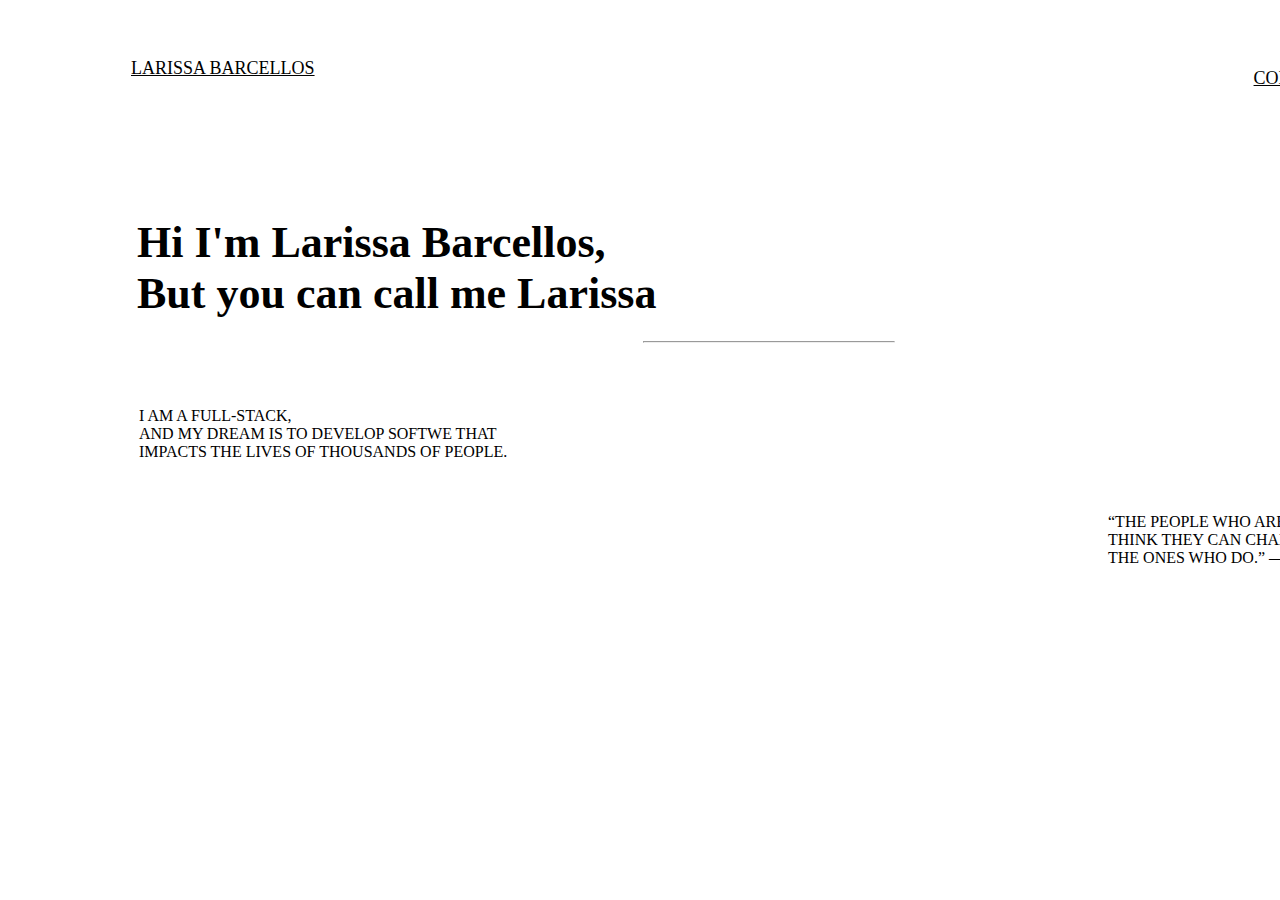
<file: week8/homepage/index.html>
<!DOCTYPE html>

<html lang="en">
    <head>
        <meta name="viewport" content="width=device-width, initial-scale=1.0">
        <link href="https://cdn.jsdelivr.net/npm/bootstrap@5.2.3/dist/css/bootstrap.min.css" rel="stylesheet" integrity="sha384-rbsA2VBKQhggwzxH7pPCaAqO46MgnOM80zW1RWuH61DGLwZJEdK2Kadq2F9CUG65" crossorigin="anonymous">
        <script src="https://cdn.jsdelivr.net/npm/bootstrap@5.2.3/dist/js/bootstrap.bundle.min.js" integrity="sha384-kenU1KFdBIe4zVF0s0G1M5b4hcpxyD9F7jL+jjXkk+Q2h455rYXK/7HAuoJl+0I4" crossorigin="anonymous"></script>
        <link href="styles.css" rel="stylesheet">
        <link rel="shortcut icon" href="favicom.png" type="image/x-">
        <title>Larissa Barcellos</title>
    </head>
    <body>
        <div>
            <header>
                <a id="name_link_header" href="index.html">LARISSA BARCELLOS</a>
                <a id="contact-link_header" href="contact.html">CONTACT</a>
                <a id="about_link_header" href="about.html">ABOUT</a>
            </header>
        </div>
        <div class="latter_big_center">
            <span>Hi I'm Larissa Barcellos,</span>
            <br>
            <span>But you can call me Larissa</span>
            <hr>
        </div>
        <div >
            <p id="frase_1"class="latters_frase">I AM A FULL-STACK,<br> AND MY DREAM IS TO DEVELOP SOFTWE THAT <br>IMPACTS THE LIVES OF THOUSANDS OF PEOPLE.</p>
        </div>
        <div>
            <p id="frase_2"class="latters_frase">“THE PEOPLE WHO ARE CRAZY ENOUGH TO<br> THINK THEY CAN CHANGE THE WORLD ARE<br> THE ONES WHO DO.” — Steve Jobs </p>
        </div>
    </body>
</html>
</file>
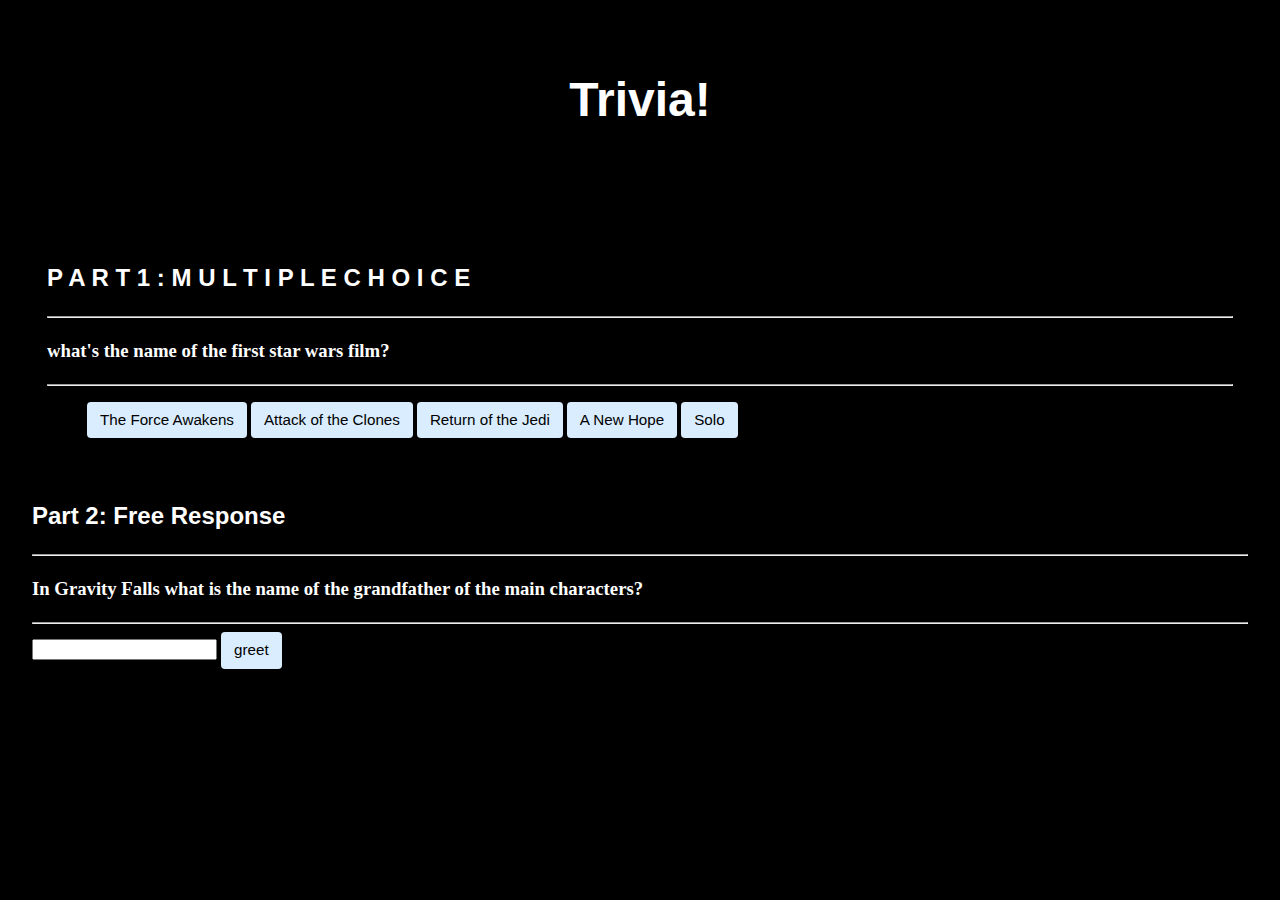
<file: week8/trivia/index.html>
<!DOCTYPE html>

<html lang="en">
    <head>
        <link href="https://fonts.googleapis.com/css2?family=Montserrat:wght@500&display=swap" rel="stylesheet">
        <link href="styles.css" rel="stylesheet">
        <title>Trivia!</title>
        <script src="trivia.js"></script>
    </head>
    <body>
        <div class="header">
            <h1>Trivia!</h1>
        </div>
        <div class="container">
            <div class="section">
                <h2>P A R T  1 : M U L T I P L E C H O I C E </h2>
                <hr>
                <!-- TODO: Add multiple choice question here -->
            <h3 >what's the name of the first star wars film?</h3>
            <hr>
            <div id="buttons"></div>
                <ul>
                    <button class="incorrect" >The Force Awakens</button>
                    <button class="incorrect" >Attack of the Clones</button>
                    <button class="incorrect" >Return of the Jedi</button>
                    <button class="correct" >A New Hope</button>
                    <button class="incorrect" >Solo</button>
                </ul>
                <p id="feedback1"></p>
          </div>
            </div>
            <div class="section">
                <h2>Part 2: Free Response</h2>
                <hr>
                <h3 >In Gravity Falls what is the name of the grandfather of the main characters?</h3>
                <hr>
                <!-- TODO: Add free response question here -->
            <form>
                <input id="answer">
                <button id="buttonIN">greet</button>
            </form>
            <p id="feedback2"></p>
         </div>
        </div>
    </body>
</html>
</file>
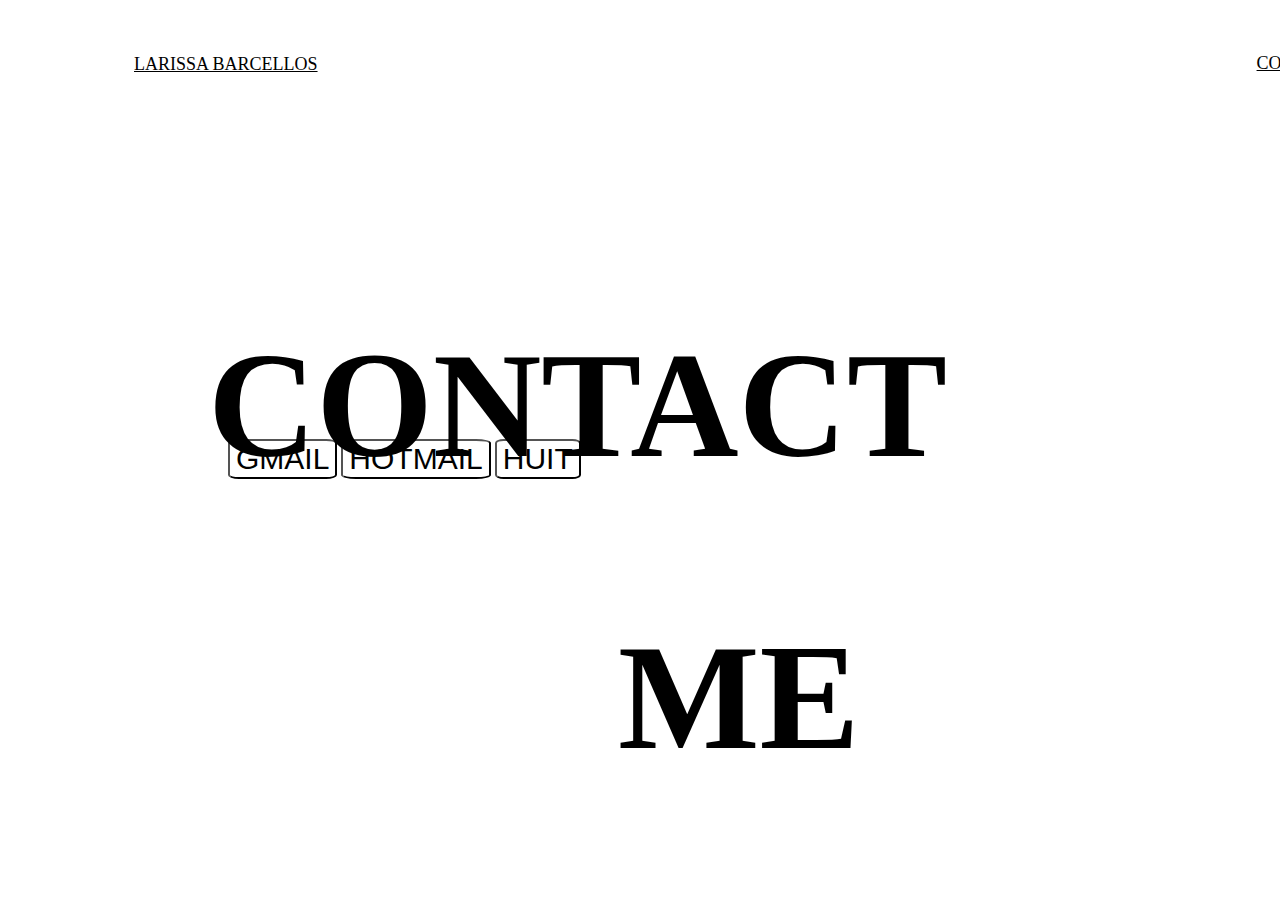
<file: week8/homepage/contact.html>
<!DOCTYPE html>

<html lang="en">
    <head>
        <meta name="viewport" content="width=device-width, initial-scale=1.0">
        <link href="https://cdn.jsdelivr.net/npm/bootstrap@5.2.3/dist/css/bootstrap.min.css" rel="stylesheet" integrity="sha384-rbsA2VBKQhggwzxH7pPCaAqO46MgnOM80zW1RWuH61DGLwZJEdK2Kadq2F9CUG65" crossorigin="anonymous">
        <script src="https://cdn.jsdelivr.net/npm/bootstrap@5.2.3/dist/js/bootstrap.bundle.min.js" integrity="sha384-kenU1KFdBIe4zVF0s0G1M5b4hcpxyD9F7jL+jjXkk+Q2h455rYXK/7HAuoJl+0I4" crossorigin="anonymous"></script>
        <link href="style_contact.css" rel="stylesheet">
        <link rel="shortcut icon" href="favicom.png" type="image/x-">
        <title>CONTACT</title>
    </head>
    <body>
        <div>
            <header>
                <a id="name_link_header" href="index.html">LARISSA BARCELLOS</a>
                <a id="contact-link_header" href="about.html">ABOUT</a>
                <a id="about_link_header" href="contact.html">CONTACT</a>
            </header>
            <button class="button_submit" id="botton_1" type='submit'>GMAIL</button>
            <button class="button_submit" id="botton_2" type='submit'>HOTMAIL</button>
            <button class="button_submit" id="botton_3" type='submit'>HUIT</button>
            <h3 class="size_latters" id="frase_1">CONTACT</h3>
            <h3 class="size_latters" id="frase_2">ME</h3>

        </div>
    </body>
</html>
</file>
<file: week8/homepage/styles.css>
body{
    background-color:#ffff;
    position:relative;
    top:90px;
}
#name_link_header{
    font-size: 18px;
    font-weight:330;
    left:30px;
    position:relative;
    top:-40px;
    left:123px;
    color:black;

}
#contact-link_header{
    font-size: 18px;
    font-weight:330;
    position:relative;
    left:1058px;
    top:-30px;
    color:black;

}
.latter_big_center{
    font-size: 44px;
    font-weight:800;
    position:relative;
    top:98px;
    left:129px;
}
.latters_frase{
    font-size: 16px;
    font-weight:280;

}
#frase_1{
    left:200px;
    height:90px;
    position:relative;
    top:140px;
    left:131px;
}
#frase_2{
    position:relative;
    top:140px;
    left:1100px;
}
#about_link_header{
    font-size: 18px;
    font-weight:330;
    position:relative;
    top:-30px;
    left:1070px;
    color:black;
}
hr{
    width: 250px;
}
</file>
<file: week8/trivia/styles.css>
body {
    background-color: #000;
    color: #fff;
    font-size: 1rem;
    font-weight: 400;
    line-height: 1.5;
    margin: 0;
    text-align: left;
}

.container {
    margin-left: auto;
    margin-right: auto;
    padding-left: 15px;
    padding-right: 15px;
}

.header {
    background-color: #000;
    color: #fff;
    margin-bottom: 2rem;
    padding: 2rem 1rem;
    text-align: center;
}

.section {
    padding: 0.5rem 2rem 1rem 2rem;
}

.section:hover {
    background-color: #f5f5f5;
    transition: color 2s ease-in-out, background-color 0.15s ease-in-out;
}

h1 {
    font-family: 'Trebuchet MS, sans-serif', sans-serif;
    font-size: 48px;
}
h2{
    font-family:'Trebuchet MS, sans-serif', sans-serif;

}
.button_choice{
    background-color: #fff;
}

button, input[type="submit"] {
    background-color: #d9edff;
    border: 1px solid transparent;
    border-radius: 0.25rem;
    font-size: 0.95rem;
    font-weight: 400;
    line-height: 1.5;
    padding: 0.375rem 0.75rem;
    text-align: center;
    transition: color 0.15s ease-in-out, background-color 0.15s ease-in-out, border-color 0.15s ease-in-out, box-shadow 0.15s ease-in-out;
    vertical-align: middle;
}
#input_buton{
    background-color: #fff;
}

input[type="text"] {
    line-height: 1.8;
    width: 25%;
}

input[type="text"]:hover {
    background-color: #f5f5f5;
    transition: color 2s ease-in-out, background-color 0.15s ease-in-out;
}
#feedback1{
    color:#ffff;
}
</file>
<file: week8/homepage/style_contact.css>
.button_submit{
    background:white;
    border-radius: 10%;
    position:relative;
    top:410px;
    left:220px;
    font-size:30px;
}
.size_latters{
    font-size: 150px;
}
#frase_1{
    position:relative;
    left:200px;
    top: 100px;

}
#frase_2{
    position:relative;
    left:610px;
    top:70px;

}
#name_link_header{
    font-size: 18px;
    font-weight:330;
    left:30px;
    position:relative;
    top:46px;
    left:126px;
    color:black;
}
#contact-link_header{
    font-size: 18px;
    font-weight:330;
    position:relative;
    left:1200px;
    top:43px;
    color:black;
}
#about_link_header{
    font-size: 18px;
    font-weight:330;
    position:relative;
    top:45px;
    left:995px;
    color:black;
}
</file>
